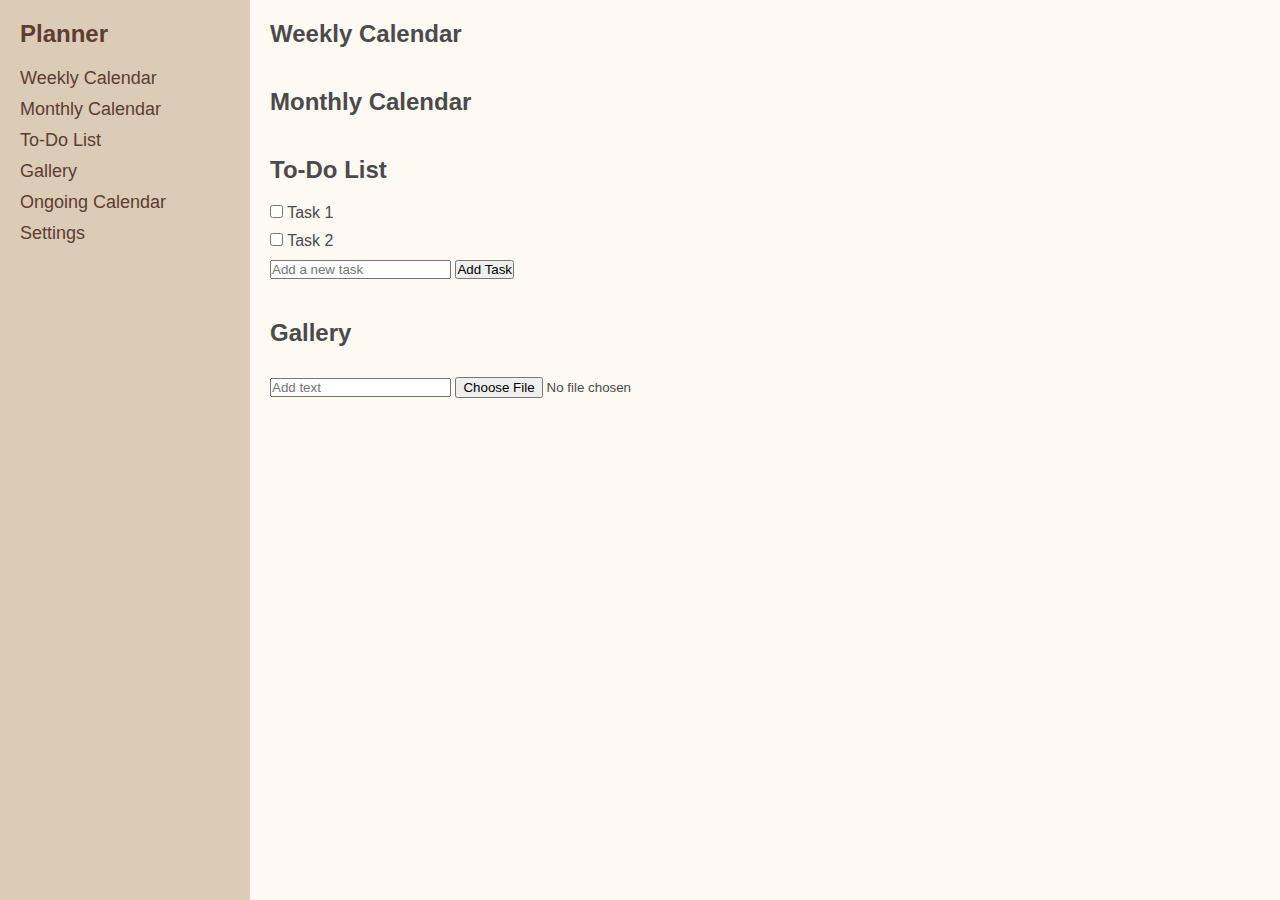
<file: planner_website/index.html>
<!DOCTYPE html>
<html lang="en">
<head>
  <meta charset="UTF-8">
  <meta name="viewport" content="width=device-width, initial-scale=1.0">
  <title>Custom Planner</title>
  <link rel="stylesheet" href="styles.css">
</head>
<body>
  <div class="container">
    <!-- Sidebar for Navigation -->
    <nav class="sidebar">
      <h2>Planner</h2>
      <ul>
        <li><a href="#week">Weekly Calendar</a></li>
        <li><a href="#month">Monthly Calendar</a></li>
        <li><a href="#todo">To-Do List</a></li>
        <li><a href="#gallery">Gallery</a></li>
        <li><a href="calendar.html">Ongoing Calendar</a></li>
        <li><a href="settings.html">Settings</a></li>
      </ul>
    </nav>

    <!-- Main Content -->
    <main class="main-content">
      <section id="week" class="widget">
        <h3>Weekly Calendar</h3>
        <!-- Weekly calendar widget here -->
      </section>

      <section id="month" class="widget">
        <h3>Monthly Calendar</h3>
        <!-- Monthly calendar widget here -->
      </section>

      <section id="todo" class="widget">
        <h3>To-Do List</h3>
        <ul class="todo-list">
          <li><input type="checkbox"> Task 1</li>
          <li><input type="checkbox"> Task 2</li>
        </ul>
        <input type="text" id="new-task" placeholder="Add a new task">
        <button id="add-task-btn">Add Task</button>
      </section>

      <section id="gallery" class="widget">
        <h3>Gallery</h3>
        <div class="gallery-container">
          <div class="gallery-slide">
            <input type="text" placeholder="Add text">
            <input type="file" accept="image/*">
          </div>
        </div>
      </section>
    </main>
  </div>

  <script src="script.js"></script>
</body>
</html>
</file>
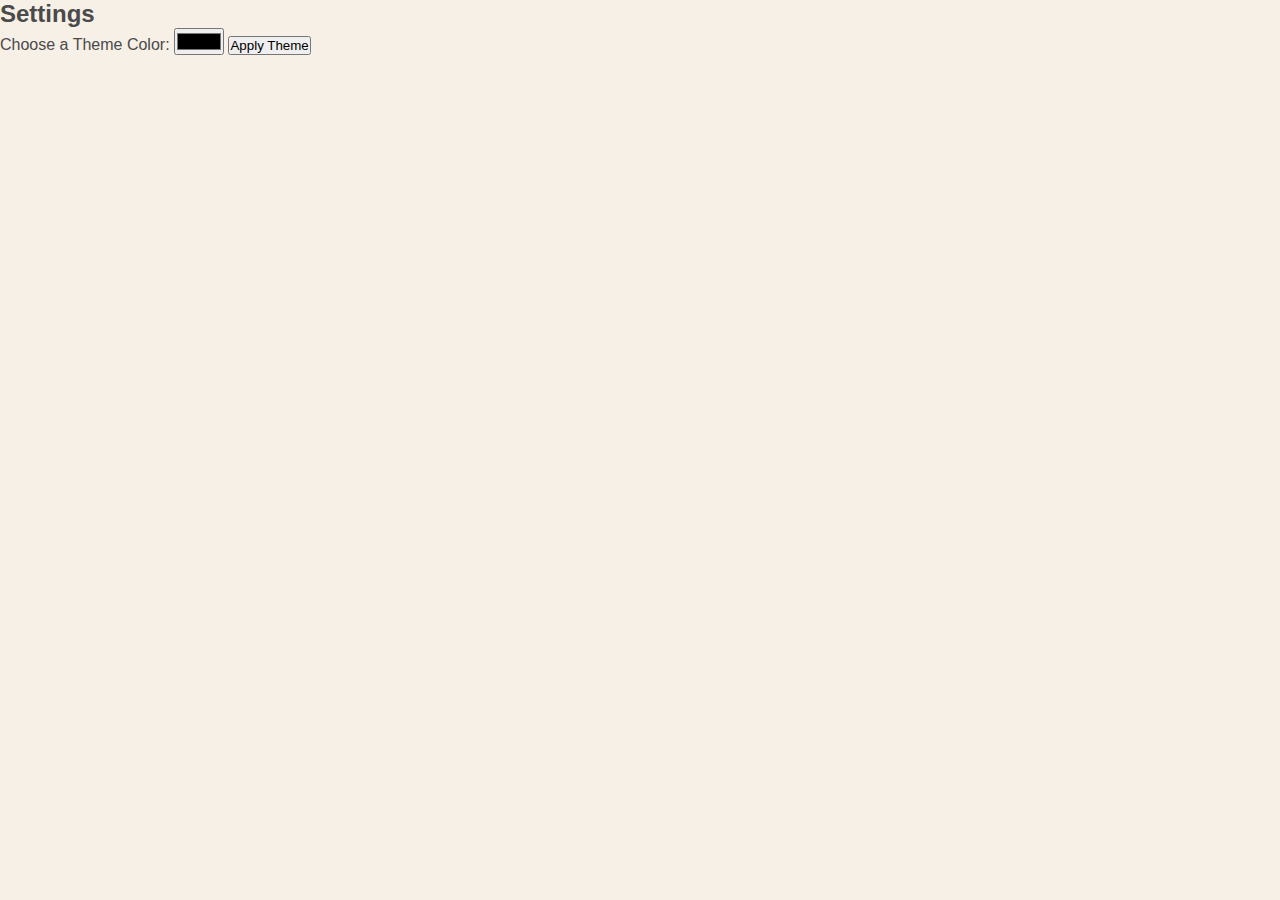
<file: planner_website/settings.html>
<!DOCTYPE html>
<html lang="en">
<head>
  <meta charset="UTF-8">
  <meta name="viewport" content="width=device-width, initial-scale=1.0">
  <title>Settings</title>
  <link rel="stylesheet" href="styles.css">
</head>
<body>
  <div class="settings-page">
    <h2>Settings</h2>
    <div class="settings-options">
      <label for="theme-color">Choose a Theme Color:</label>
      <input type="color" id="theme-color">
      <button id="apply-theme">Apply Theme</button>
    </div>
  </div>

  <script>
    const themeColorInput = document.getElementById('theme-color');
    const applyThemeBtn = document.getElementById('apply-theme');

    applyThemeBtn.addEventListener('click', () => {
      document.documentElement.style.setProperty('--main-bg-color', themeColorInput.value);
    });
  </script>
</body>
</html>
</file>
<file: planner_website/styles.css>
/* Basic Reset */
* {
  margin: 0;
  padding: 0;
  box-sizing: border-box;
}

/* Body Styling */
body {
  font-family: 'Poppins', sans-serif;
  background-color: #f7f0e7;
  color: #4a4a4a;
}

/* Container and Sidebar Styling */
.container {
  display: flex;
  height: 100vh;
}

.sidebar {
  background-color: #dbcbb7;
  padding: 20px;
  width: 250px;
}

.sidebar h2 {
  color: #5b3e31;
  margin-bottom: 20px;
}

.sidebar ul {
  list-style: none;
}

.sidebar li {
  margin: 10px 0;
}

.sidebar a {
  color: #5b3e31;
  text-decoration: none;
  font-size: 18px;
}

.sidebar a:hover {
  color: #7b6145;
}

/* Main Content Styling */
.main-content {
  flex-grow: 1;
  padding: 20px;
  background-color: #fff9f3;
}

.widget {
  margin-bottom: 40px;
}

.widget h3 {
  font-size: 24px;
  margin-bottom: 20px;
}

/* To-Do List Styling */
.todo-list {
  list-style: none;
}

.todo-list li {
  margin-bottom: 10px;
}

/* Gallery Styling */
.gallery-container {
  display: flex;
  flex-direction: column;
}

.gallery-slide {
  margin-bottom: 10px;
}

.gallery-slide input[type="file"] {
  margin-top: 10px;
}
</file>
